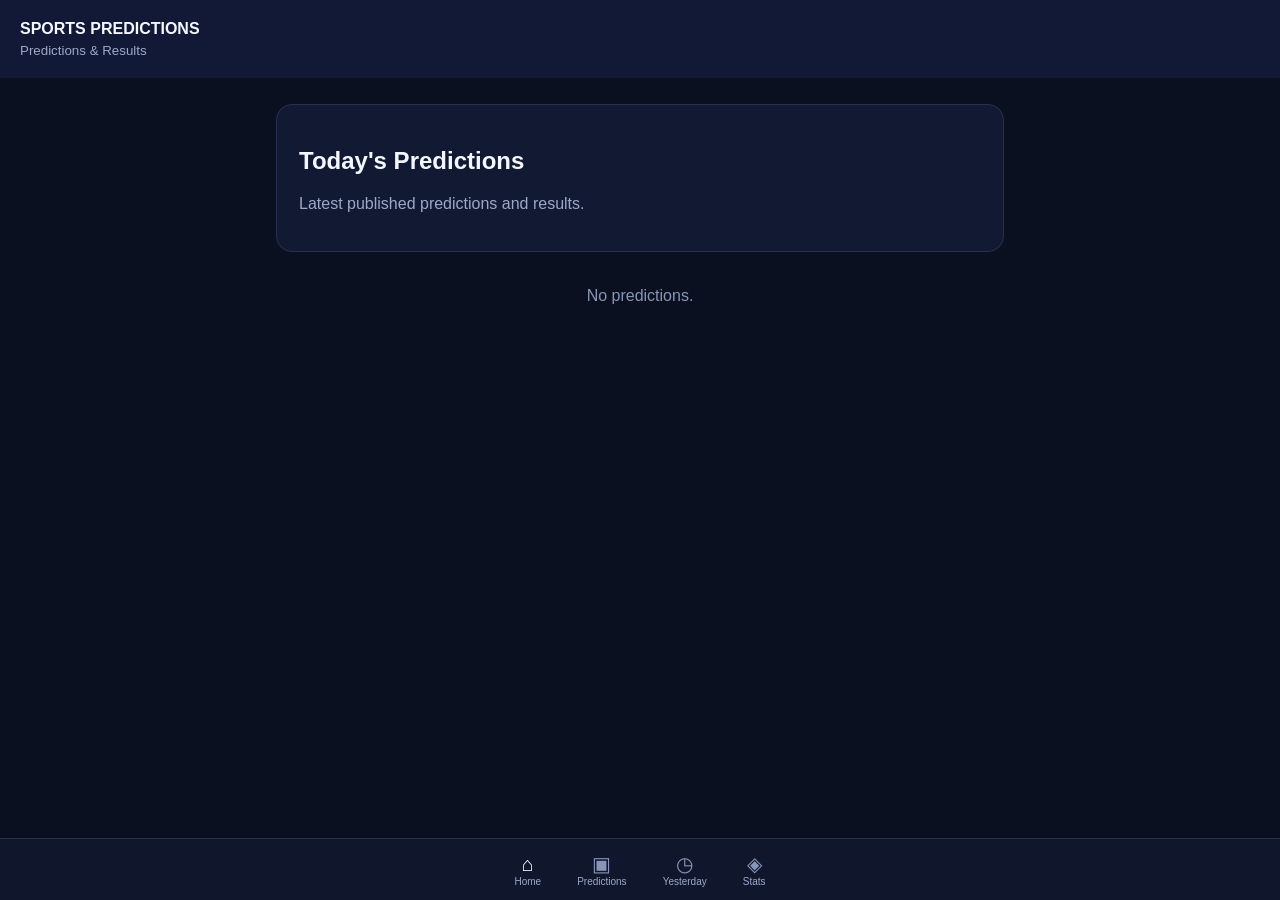
<file: index.html>
<!doctype html><html><head><meta charset="utf-8"><meta name="viewport" content="width=device-width,initial-scale=1"><title>Sports Predictions</title><link rel="stylesheet" href="css/style.css"></head><body><header><b>SPORTS PREDICTIONS</b><small> Predictions & Results</small></header><main><section id="dashboard" class="page active"><div class="hero"><h1>Today's Predictions</h1><p>Latest published predictions and results.</p></div><div id="todayList"></div></section><section id="predictions" class="page"><h2>All Predictions</h2><div id="allList"></div></section><section id="yesterday" class="page"><h2>Yesterday's Results</h2><div id="yesterdayList"></div></section><section id="stats" class="page"><h2>All-Time Stats</h2><div class="stats"><div><b id="wins">0</b><small>Wins</small></div><div><b id="losses">0</b><small>Losses</small></div><div><b id="total">0</b><small>Resulted</small></div><div><b id="winrate">0%</b><small>Win Rate</small></div></div></section></main><nav><button data-page="dashboard" class="active">⌂<small>Home</small></button><button data-page="predictions">▣<small>Predictions</small></button><button data-page="yesterday">◷<small>Yesterday</small></button><button data-page="stats">◈<small>Stats</small></button></nav><script src="js/predictions.js"></script><script src="js/app.js"></script></body></html>
</file>
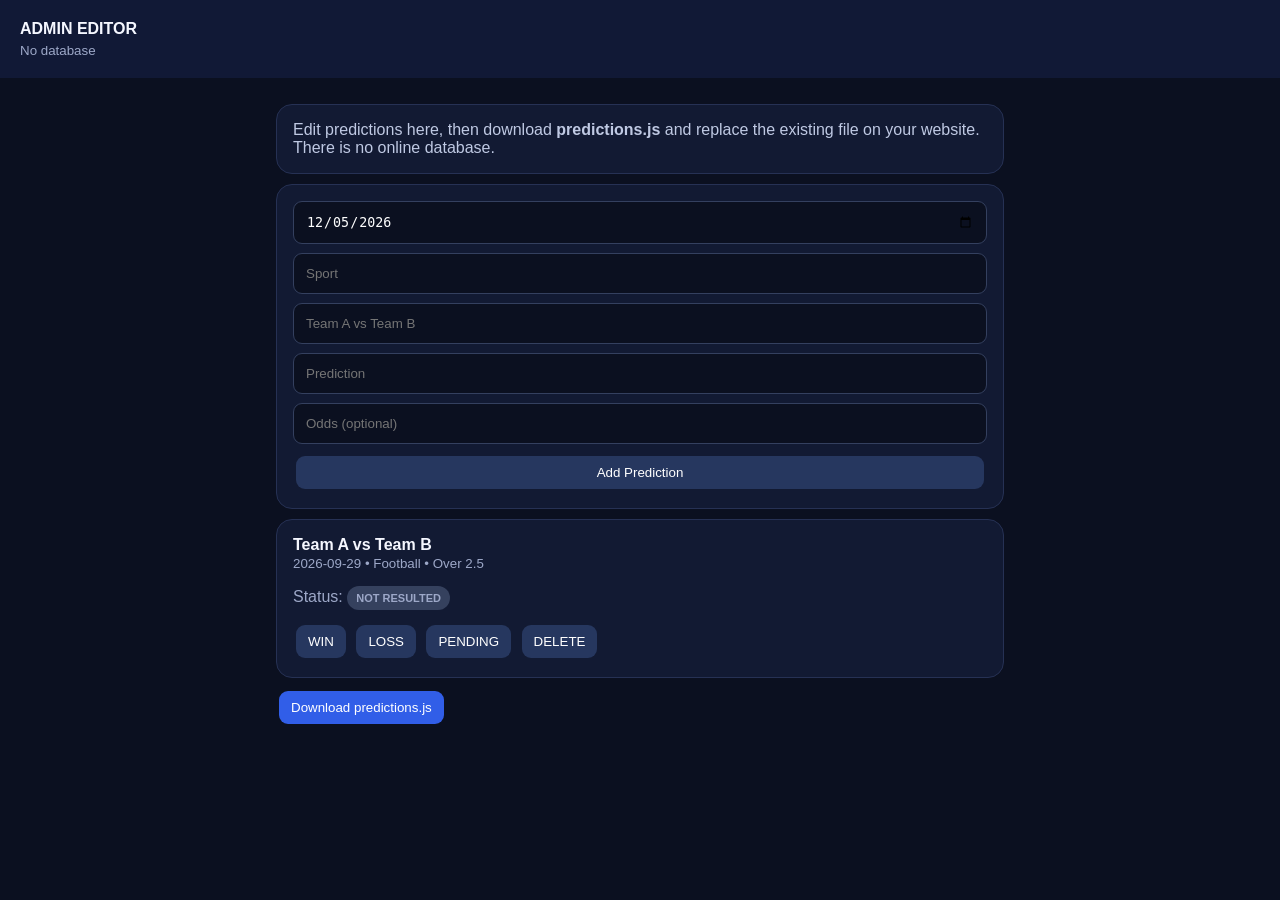
<file: admin.html>
<!doctype html><html><head><meta charset="utf-8"><meta name="viewport" content="width=device-width,initial-scale=1"><title>Admin Editor</title><link rel="stylesheet" href="css/style.css"></head><body><header><b>ADMIN EDITOR</b><small> No database</small></header><main><section class="page active"><div class="notice">Edit predictions here, then download <b>predictions.js</b> and replace the existing file on your website. There is no online database.</div><div class="form"><input id="date" type="date"><input id="sport" placeholder="Sport"><input id="match" placeholder="Team A vs Team B"><input id="prediction" placeholder="Prediction"><input id="odds" placeholder="Odds (optional)"><button id="add">Add Prediction</button></div><div id="list"></div><button id="download" class="primary">Download predictions.js</button></section></main><script src="js/predictions.js"></script><script>let a=JSON.parse(JSON.stringify(window.PREDICTIONS||[]));const $=x=>document.getElementById(x);$("date").value=new Date().toISOString().slice(0,10);function render(){ $("list").innerHTML=a.map((p,i)=>`<article class="card"><b>${p.match}</b><br><small>${p.date} • ${p.sport} • ${p.prediction}</small><p>Status: <span class="badge ${p.result}">${p.result}</span></p><button onclick="a[${i}].result='WIN';render()">WIN</button> <button onclick="a[${i}].result='LOSS';render()">LOSS</button> <button onclick="a[${i}].result='NOT RESULTED';render()">PENDING</button> <button onclick="a.splice(${i},1);render()">DELETE</button></article>`).join("")||'<div class="empty">No predictions.</div>'}$("add").onclick=()=>{if(!$("match").value||!$("prediction").value)return alert("Enter match and prediction.");a.unshift({id:String(Date.now()),date:$("date").value,sport:$("sport").value||"Other",match:$("match").value,prediction:$("prediction").value,odds:$("odds").value,result:"NOT RESULTED"});render()};$("download").onclick=()=>{let b=new Blob(["window.PREDICTIONS="+JSON.stringify(a,null,2)+";"],{type:"application/javascript"}),x=document.createElement("a");x.href=URL.createObjectURL(b);x.download="predictions.js";x.click()};render();</script></body></html>
</file>
<file: css/style.css>
*{box-sizing:border-box}body{margin:0;background:#0b1020;color:#f5f7ff;font-family:Arial;padding-bottom:75px}header{padding:20px;background:#111936;position:sticky;top:0;z-index:2}header small{display:block;color:#9da8c8;margin-top:5px}main{max-width:760px;margin:auto;padding:16px}.page{display:none}.page.active{display:block}.hero,.card,.stats>div,.notice,.form{background:#121a33;border:1px solid #263154;border-radius:16px;padding:16px;margin:10px 0}.hero{padding:22px}.hero p,p,small{color:#9da8c8}.row{display:flex;justify-content:space-between;gap:10px}.badge{padding:6px 9px;border-radius:20px;background:#35415e;font-size:11px;font-weight:bold}.badge.WIN{background:#164d36;color:#6ff0aa}.badge.LOSS{background:#572536;color:#ff9fb5}.stats{display:grid;grid-template-columns:1fr 1fr;gap:12px}.stats>div{text-align:center}.stats b{display:block;font-size:30px;color:#fff}.stats small{display:block}nav{position:fixed;bottom:0;left:0;right:0;background:#10172d;border-top:1px solid #263154;display:flex;justify-content:center;z-index:3}nav button{background:none;border:0;color:#8995b8;padding:10px 15px;font-size:20px}nav button.active{color:#fff}nav small{display:block;font-size:10px}.form{display:grid;gap:9px}.form input{padding:12px;background:#0b1020;color:#fff;border:1px solid #34405f;border-radius:9px}button{padding:9px 12px;border:0;border-radius:9px;background:#26375f;color:#fff;margin:3px}.primary{background:#315ee8}.notice{color:#bfc9e3}.empty{text-align:center;padding:25px;color:#8995b8}
</file>
